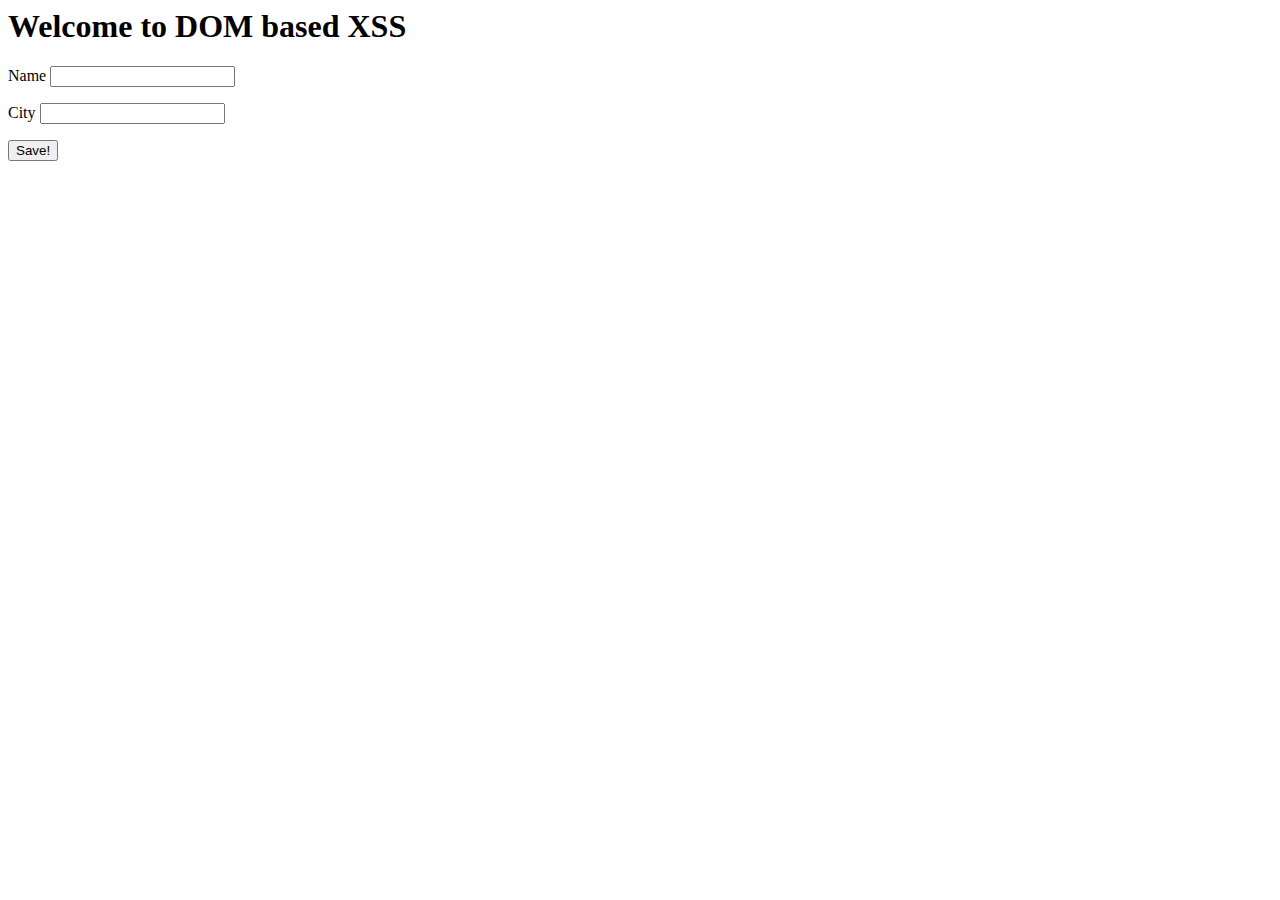
<file: DomBasedXss-Demo-master/DomBasedXss-Demo-master/index.html>
<html>
    <body>
        <h1>Welcome to DOM based XSS</h1>
        <script>              
                function btnSave()
                {
                    document.getElementById("btn").innerHTML = "Click here to continue " + document.getElementById('Name').value;

                }
            </script>
        <div>
                <p>
                    <label>Name</label>
                    <input type = "text"
                           id = Name
                           name="Name"/>

                  </p>
                  <p>
                    <label>City</label>
                    <input type = "text"
                            id = "myCity"
                            name="City"/>
                  </p>
                  <p>
                        <button type="button" id="btn" onclick="btnSave()">Save!</button>

                  </p>

        </div>        
    </body>
</html>
</file>
